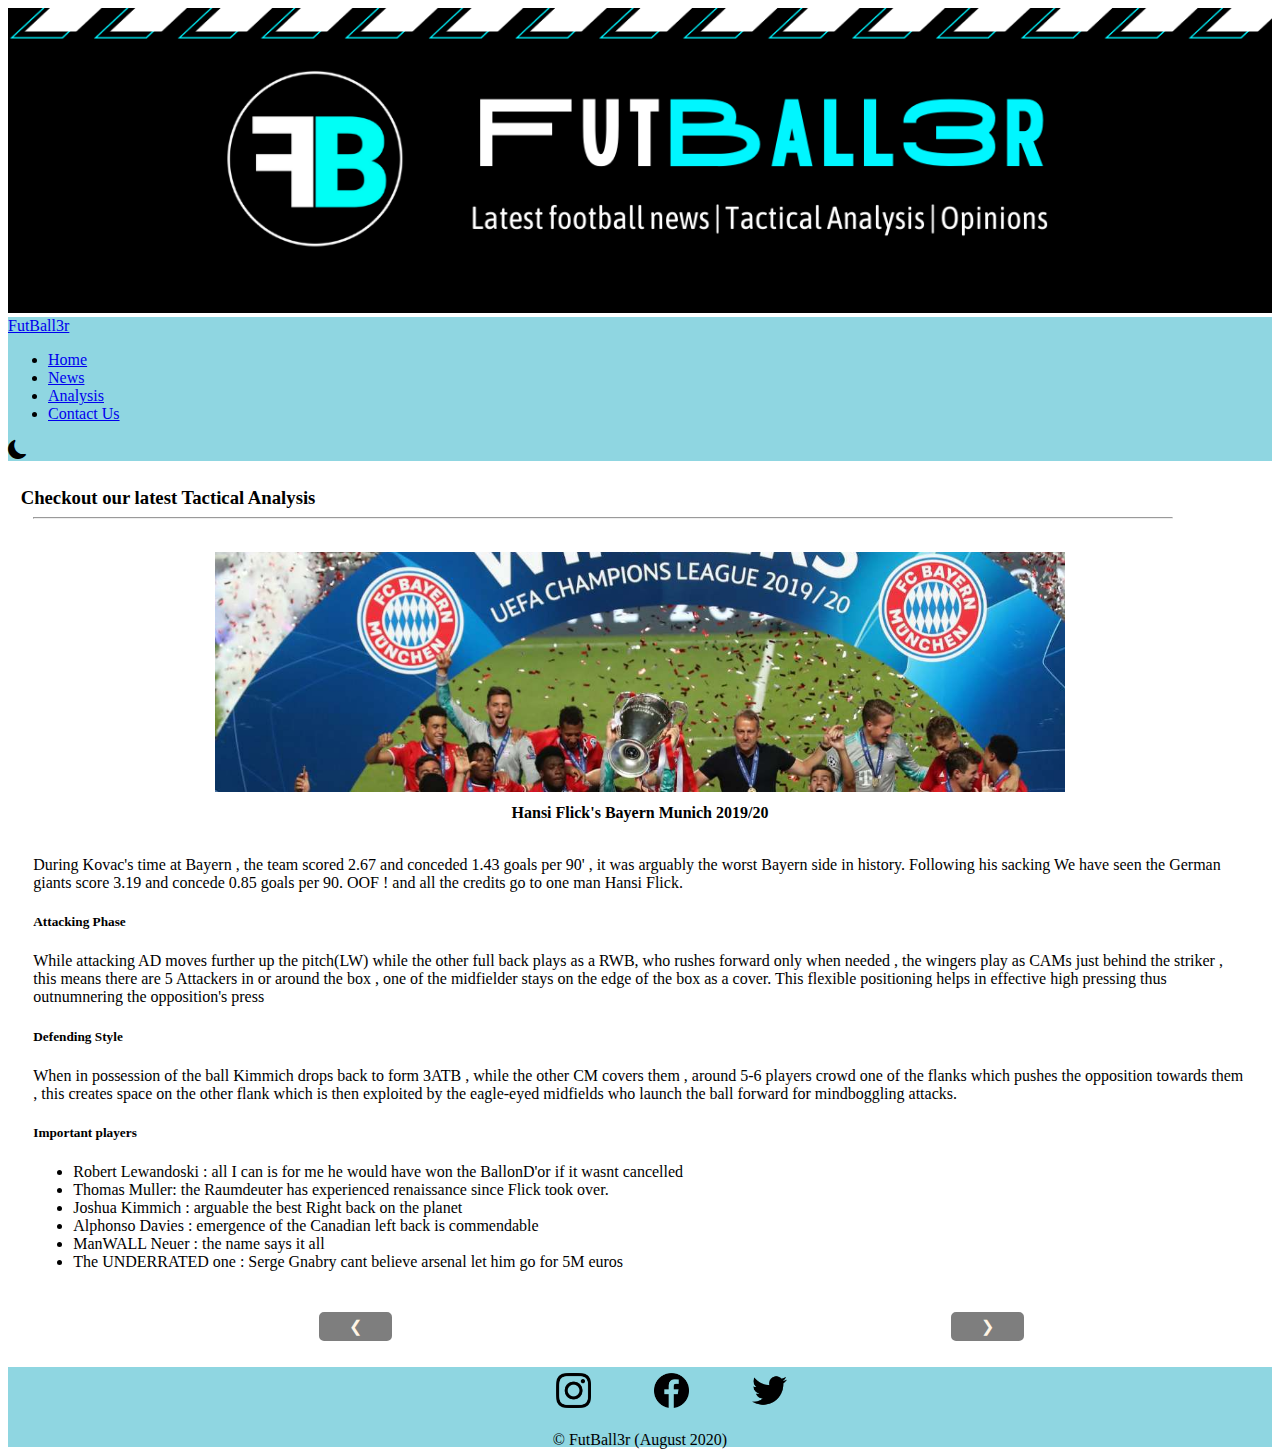
<file: analysisr.html>
<!DOCTYPE html>
<html lang="en">
<head>
    <meta charset="UTF-8">
    <meta name="viewport" content="width=device-width, initial-scale=1.0">
    <link rel="stylesheet" href="https://cdn.jsdelivr.net/npm/bootstrap@4.6.0/dist/css/bootstrap.min.css" integrity="sha384-B0vP5xmATw1+K9KRQjQERJvTumQW0nPEzvF6L/Z6nronJ3oUOFUFpCjEUQouq2+l" crossorigin="anonymous">
    <script src="https://code.jquery.com/jquery-3.5.1.slim.min.js" integrity="sha384-DfXdz2htPH0lsSSs5nCTpuj/zy4C+OGpamoFVy38MVBnE+IbbVYUew+OrCXaRkfj" crossorigin="anonymous"></script>
    <script src="https://cdn.jsdelivr.net/npm/popper.js@1.16.1/dist/umd/popper.min.js" integrity="sha384-9/reFTGAW83EW2RDu2S0VKaIzap3H66lZH81PoYlFhbGU+6BZp6G7niu735Sk7lN" crossorigin="anonymous"></script>
    <script src="https://cdn.jsdelivr.net/npm/bootstrap@4.6.0/dist/js/bootstrap.min.js" integrity="sha384-+YQ4JLhjyBLPDQt//I+STsc9iw4uQqACwlvpslubQzn4u2UU2UFM80nGisd026JF" crossorigin="anonymous"></script>
    <link rel="stylesheet" href="https://cdn.jsdelivr.net/npm/bootstrap-icons@1.4.1/font/bootstrap-icons.css">
    <title>FutBall3r | Analysis</title>
    <link rel="icon" href="images/Logo3.png">
    <link rel="stylesheet" href="css/analysisr.css">
</head>
<body>
    <div id="pageban">
        <a href="#"><img src="images/pagebanner1.png" width="100%" height="auto" id="bigban"></a>
    </div>
    <nav class="navbar navbar-expand-md navbar-light" style="background-color: #8fd6e1;">
        <div class="container-fluid">
            <a class="navbar-brand" href="#">FutBall3r</a>
            <button class="navbar-toggler" type="button" data-toggle="collapse" data-target="#navbarSupportedContent" aria-controls="navbarSupportedContent" aria-expanded="false" aria-label="Toggle navigation">
                <span class="navbar-toggler-icon"></span>
            </button>
            <div class="collapse navbar-collapse" id="navbarSupportedContent">
                <ul class="navbar-nav mr-auto ">
                    <li class="nav-item"><a class="nav-link" href="index.html">Home</a></li>
                    <li class="nav-item"><a class="nav-link" href="index.html">News</a></li>
                    <li class="nav-item active"><a class="nav-link" href="#">Analysis</a></li>
                    <li class="nav-item"><a class="nav-link" href="#sociolinks">Contact Us</a></li>
                </ul>
                <button onclick="darkmode()"><i class="bi bi-moon-fill"></i></button>
            </div>
        </div>
    </nav>
    <span class='hcontainer'><h3 class="heading" id="pagehead">Checkout our latest Tactical Analysis</h3></span>
    <hr>
    <!-- Slideshow container -->
    <div class="slideshow-container">
        <!-- Full-width images with number and caption text -->
        <div class="mySlides fof">
            <div class="onetac"><img id="taccover3" src="images/bayernta.jpg" style="width: 70%"></div>

            <span class='hcontainer'><h4 class="heading">Hansi Flick's Bayern Munich 2019/20</h4></span>
            <br>
            <p>During Kovac's time at Bayern , the team scored 2.67 and conceded 1.43 goals per 90' , it was arguably the worst Bayern side in history. Following his sacking We have seen the German giants score 3.19 and concede 0.85 goals per 90. OOF ! and all the credits go to one man Hansi Flick.</p>
            <h5>Attacking Phase</h5>
            <p>While attacking AD moves further up the pitch(LW) while the other full back plays as a RWB, who rushes forward only when needed , the wingers play as CAMs just behind the striker , this means there are 5 Attackers in or around the box , one of the midfielder stays on the edge of the box as a cover.  This flexible positioning helps in effective high pressing thus outnumnering the opposition's press</p>
            <h5>Defending Style</h5>
            <p>When in possession of the ball Kimmich drops back to form 3ATB , while the other CM covers them  , around 5-6 players crowd one of the flanks which pushes the opposition towards them , this creates space on the other flank which is then exploited by the eagle-eyed midfields who launch the ball forward for mindboggling attacks.</p>
            <h5>Important players</h5>
            <ul>
                <li>Robert Lewandoski : all I can is for me he would have won the BallonD'or if it wasnt cancelled</li>
                <li>Thomas Muller: the Raumdeuter has experienced renaissance since Flick took over.</li>
                <li>Joshua Kimmich : arguable the best Right back on the planet</li>
                <li>Alphonso Davies : emergence of the Canadian left back is commendable</li>
                <li>ManWALL Neuer : the name says it all</li>
                <li>The UNDERRATED one : Serge Gnabry cant believe arsenal let him go for 5M euros</li>
            </ul>
        </div>
    
        <div class="mySlides fof">
            <div class="onetac"><img id="taccover3" src="images/barcata.jpg" style="width: 70%"></div>

            <span class='hcontainer'><h4 class="heading">Pep's Barcelona 2009/10</h4></span>
            <br>
            <p id="quote">"Pep’s almost got a sickness for football" ~ Xavi</p>
            <p>It all started from the appointment of one man Josep Guardiola. Under his reign at Barca , they produced one of the most elegant styles of play the world had ever witnessed . The foundation of the masterpiece is positional play , this is used by Guardiola in every team he manages. Pep doesnt believe in numbers and formations , his players have been trained to use their head before every pass they make, before every action they take .</p>
            <h5>Positional Play</h5>
            <p>In this iconic Barca team every player had a specific role , Valdes played as a sweeper keeper , Puyol and Pique were the ball playing center backs , Alves was the attacking fullback and Abidal played as the third CB. Busquets was the pivot , Xavi dictated the game's tempo he was the orchestrator ,Iniesta played as the attacking midfieder carrying the ball forward ,Pedro played as the winger who sneaked in behind the defence ,  OH ! and Messi's greatness is difficult to put into words.</p>
            <p>Barcelona's midfield was like Mercedes in F1 , their ball retention , intelligence and creativity unmatched , this exceptional level of talent in the center was enough for the wingers to exploit the oppposition fullbacks. Now imagine adding Messi to that midfield as a false Nine , defenders could do nothing but just stand and watch La Pulga dribble past them AND SCORE.</p>
            <p>Barcelona's tactics were simple , high pressing from the wingers and striker made it difficult for the opposition to pass , which forces them to make a mistake , once the opposition drop back its all about quick and constant movement, short, one-touch passing, intelligent positioning and making the correct runs at the right time. One of Barca's greatest ability was ball retention ,keeping it close made it difficult for the opposition to break a pass.</p>
            <p id="quote">I hate tiki-taka. I always will. I want nothing more to do with tiki-taka. Tiki-taka is a load of ****, a made-up term. It means passing the ball for the sake of passing, with no real aim or aggression - nothing. I will not allow my brilliant players to fall for all that rubbish - Josep Guardiola</p>
            <h5 id="end">All this made them the best team of a generation. Forca Barca</h5>
        </div>
    
        <div class="mySlides fof">
            <div class="onetac"><img id="taccover3" src="images/interta.jpg" style="width: 70%"></div>

            <span class='hcontainer'><h4 class="heading">Jose's Inter Milan 2010/11</h4></span>
            <p>Mourinho's Inter had a clear idea, dominating your opponents doesn't just mean playing aggressive attacking football or having the most possession, it can also be achieved by smart defending, breaking your opposition's passes, and not letting them create chances to score a goal. Let's talk about a team known for its defensive dominance, let's talk about the Nerazzurri, let's talk about Jose Mourinho's Inter Milan.</p>
            <h5>The Special Way</h5>
            <p>Jose Mourinho set up his team in a 4-2-3-1 formation, Júlio César was the man between the sticks, with club captain Javier Zanetti occupying the left-back spot (also played in the midfield when required), he stayed back being the more defensive fullback, Maicon was an attacking fullback occupying the right flank and every time he bombed forward Cambiasso would cover for him, Maicon excelled in whipping in those low driven crosses for the attackers to pounce upon. </p>
            <p>The center-back pairing of Lucio and Samuel was rock solid. They were more traditional CBs playing mostly short passes to their midfielders instead of launching those long balls but this lack of ball progression was dealt with by the pivot of Cambiasso and Motta/Stankovic. </p>
            <p>Cambiasso was urged to play the balls very quickly so that the attackers could take it to the goalkeeper before the opponents could regroup defensively. The other midfielder in the pivot would be either Stankovic who was more offensive and aided Sneijder or Thiago Motta who was capable of playing in various other midfield positions due to his tactical intelligence and versatility. Once Cambiasso launched the ball forward Sneijder would then use his ability to find Milito or Eto'o(who would drift in as Maicon moved forward).</p>
            <p>Mourinho's side made no urgency in gaining back the ball as they would sit deep and wait for an opportunity to counter-attack clinically.</p>
            <p>Sneijder would also drop back in midfield to overload it and win the ball back which proved to be instrumental in big games, he would dictate the games playing as a CAM. Samuel Eto'o and Pandev played crucial roles in their position, they played as defensive wingers(apart from drifting in when fullbacks joined the attack), they fit into Mourinho's system of play really well at the expense of their attacking prowess. At times even Cristian Chivu would be deployed as a defensive left midfielder. For Diego Milito, I have no words, scored two past Bayern to seal the third UCL title for the Nerazzurri.</p>
            <p id="quote">“It’s not important how we play. If you have a Ferrari and I have a small car, to beat you in a race I have to break your wheel or put sugar in your tank.” - The Special One</p>
            <h5 id="end">Under Mourinho, Inter controlled the games defensively, they were arguably one of the best Italian sides. With the Scudetto, Copa Italia, and UCL in the bag, Inter became the first Italian team to complete the treble. Offense wins you matches and defense wins you titles.</h5>
        </div>
    </div>
    <div class="scrollb">
        <a class="prev" onclick="plusSlides(-1)">&#10094;</a>
        <a class="next" onclick="plusSlides(1)">&#10095;</a>  
    </div>
    <script src="js/analysisra.js"></script>
    <div class="page-foot">
        <div id="sociolinks">
            <img id="foot-icon" src="images/igicon.png" alt="instaicon">
            <img id="foot-icon" src="images/fbicon.png" alt="fbicon">
            <img id="foot-icon" src="images/twittericon.png" alt="twittericon">
        </div>
        <p id="foot-details">&copy; FutBall3r (August 2020)</p>
    </div>
</body>
</html>
</file>
<file: css/analysisr.css>
#pagehead{
  text-align: left;
  /* margin-left: 2%; */  
  margin-top: 2%;
  font-weight: bolder;
}
h4.heading::before , h3.heading::before {  
    transform: scaleX(0);
    transform-origin: bottom right;
  }
    
  h4.heading:hover::before, h3.heading:hover::before {
    transform: scaleX(1);
    transform-origin: bottom left;
  }
    
  h4.heading::before , h3.heading::before {
    content: " ";
    position: absolute;
    top: 0; right: 0; bottom: 0; left: 0;
    background-color: #8fd6e1;
    z-index: -1;
    transition: transform .3s ease;
  }
    
  h4.heading , h3.heading{
    position: relative;
    /* font-size:2.5vw; */
    margin-block-start: 0%;
    margin-left: 1%;
    margin-right: 1%;
    margin-block-end: 0%;
  }
  hr {
    width: 90%;
    margin-left: 2%;
}
.dark-mode hr {
background-color:white;
opacity: 0.5;
}
  /* Slideshow container */
  .slideshow-container {
    max-width:1800px;
    left:10%;
    right: 10%;
  }
  .hcontainer {
    text-align: center;
  }
  .hcontainer h4{
    margin-top: 1%;
  }
  button {
    background-color: #8fd6e1;
    font-size: larger;
  }
  /* Hide the images by default */
  .mySlides {
    display: none;
    text-align: left;
    padding: 2%;
  }
  
  /* Next & previous buttons */
  .scrollb {
    display: flex;
    justify-content: space-around;
}
  .prev, .next {
    cursor: pointer;
    margin-left: 5%;
    border: 5px solid black;
    border-radius: 5px;
    width: 5%;
    opacity: 0.5;
    margin-bottom: 2%;
    color: blanchedalmond;
    background-color: black;
    transition: 0.5s ease;
    text-align: center;
}
.prev:hover ,.next:hover {
    opacity: 1;
    color:blanchedalmond;
} 
  /* Position the "next button" to the right */
  
  /* Fading animation */
  .fof {
    animation-name: fof;
    animation-duration: 1.5s;
  }
  
  @keyframes fof {
    from {opacity: .4}
    to {opacity: 1}
  }
/*tactical analysis cover*/
.onetac #taccover{
    height: 15em;
    display: block;
    margin-left: auto;
    margin-right: auto;
    object-fit: cover;
}
.onetac #taccover2{
    height: 17em;
    display: block;
    margin-left: auto;
    margin-right: auto;
    object-fit: cover;
    object-position: 50% 20%;
}
.onetac #taccover3{
    height: 15em;
    display: block;
    margin-left: auto;
    margin-right: auto;
    object-fit: cover;
    object-position: 50% 20%;
}
  /* .mySlides>p{
    text-align: left;
  }
   */
  .dark-mode
  {
      background-color: black;
      color: white;
  }
  .dark-mode h3:hover, .dark-mode h4:hover {
    color: black;
  }
  .dark-mode .prev,.dark-mode .next {
    border: 5px solid #dddddd;
    background-color: #dddddd;
    color:#30475e;
  }
  button{
      padding: 0px;
      border-width: 0px;
  }
  #quote {
    color: #8fd6e1;
    font-size: medium;
    text-align: center;
    font-weight: bolder;
}
#end {
    text-align: center;
}
  .page-foot {
    width: 100%;
    background-color: #8fd6e1;
    height: 5em;
  }
  #sociolinks {
    display: flex;
    height: 3em;
    justify-content: center;
    align-items: center;
    }
  #foot-icon {
    width: 35px;
    height: 35px;
    margin-left: 5%;
    display: inline-block;
    opacity: 1;
  }
  #foot-icon:hover{
    opacity: 0.5;
  }
  #foot-details {
      text-align: center;
  }
  .dark-mode #foot-details {
    color: black;
  }
</file>
